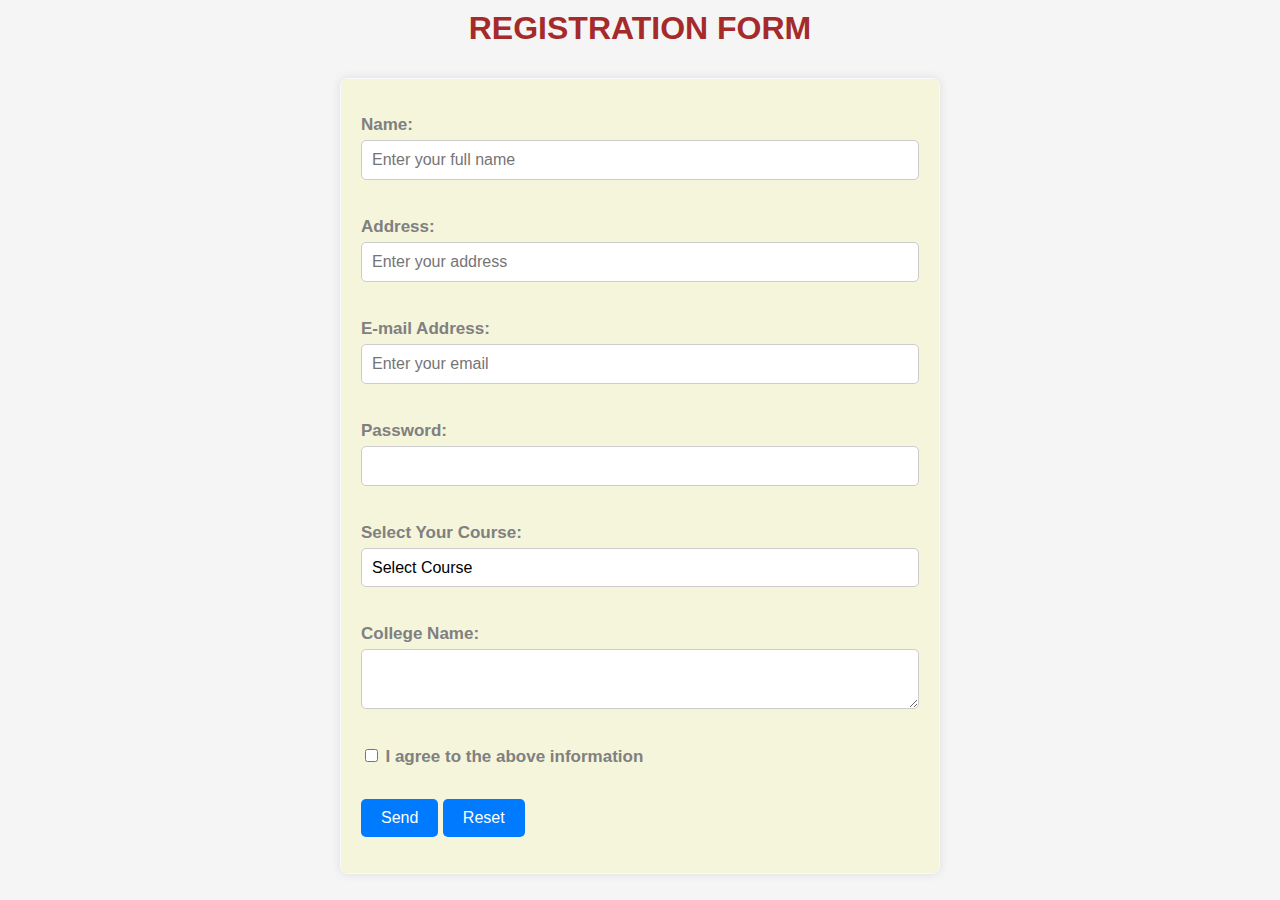
<file: form.html.html>
<html>
<head>
    <style>
        body {
            font-family: Arial, sans-serif;
            background-color: #f5f5f5;
            max-width: 600px;
            margin: 0 auto;
        }
        h1{
            font-family: Arial, Helvetica, sans-serif;
            text-align: center;
            padding: 10px;
            color: brown;
            }
        form {
            padding:20px;
            margin: 0 auto;
            border-radius: 7px;
            border: 1px solid ghostwhite;
            background-color: beige;
            text-align: left;
            display:grid;
            box-shadow: 0 0 10px rgba(0, 0, 0, 0.1);
        }
        label{
            font-size: 17px;
            margin:0;
            color: gray;
            font-weight: bold;
        }
        input[type="text"],
        input[type="password"],
        select,
        textarea {
            width: 100%;
            padding: 10px;
            margin: 5px 0;
            border: 1px solid #ccc;
            border-radius: 5px;
            box-sizing: border-box;
            font-size: 16px;
        }
        select {
            width: 100%;
            padding: 10px;
            margin: 5px 0;
            border: 1px solid #ccc;
            border-radius: 5px;
            box-sizing: border-box;
            font-size: 16px;
            background-color: #fff;
            appearance: none;
            -webkit-appearance: none;
            -moz-appearance: none;
        }
        textarea {
            resize: vertical;
        }
        input[type="submit"],
        input[type="reset"],
        input[type="checkbox"] {
            background-color: #007bff;
            color: #fff;
            border: none;
            border-radius: 5px;
            padding: 10px 20px;
            cursor: pointer;
            font-size: 16px;
        }
        input[type="submit"]:hover,
        input[type="reset"]:hover,
        input[type="checkbox"]:hover {
            background-color: #0056b3;
        }
        .error-message {
            color: red;
            font-size: 14px;
            margin-top: 5px;
        }
    </style>
</head>
<body>
    <h1>REGISTRATION FORM</h1>
    <form name="RegForm" onsubmit="return validateForm()" onreset="resetErrors()">
        <p>
            <label for="name">Name:</label>
            <input type="text" id="name" name="Name" placeholder="Enter your full name" />
            <span id="name-error" class="error-message"></span>
        </p>
        <p>
            <label for="address">Address:</label>
            <input type="text" id="address" name="Address" placeholder="Enter your address" />
            <span id="address-error" class="error-message"></span>
        </p>
        <p>
            <label for="email">E-mail Address:</label>
            <input type="text" id="email" name="EMail" placeholder="Enter your email" />
            <span id="email-error" class="error-message"></span>
        </p>
        <p>
            <label for="password">Password:</label>
            <input type="password" id="password" name="Password" />
            <span id="password-error" class="error-message"></span>
        </p>
        <p>
            <label for="subject">Select Your Course:</label>
            <select id="subject" name="Subject">
                <option value="">Select Course</option>
                <option value="">Software Engineering</option>
                <option value="">Mobile App Development</option>
                <option value="">Web Developent</option>
                <option value="">AI For software Engineering</option>
            </select>
            <span id="subject-error" class="error-message"></span>
        </p>
        <p>
            <label for="comment">College Name:</label>
            <textarea id="comment" name="Comment"></textarea>
        </p>
        <p>
            <input type="checkbox" id="agree" name="Agree" />
            <label for="agree">I agree to the above information</label>
            <span id="agree-error" class="error-message"></span>
        </p>
        <p>
            <input type="submit" value="Send" name="Submit" />
            <input type="reset" value="Reset" name="Reset" />
        </p>
    </form>
    <script>
        function validateForm() {
            const name = document.getElementById("name").value;
            const addr = document.getElementById("address").value;
            const email = document.getElementById("email").value;
            const pass = document.getElementById("password").value;
            const sub = document.getElementById("subject").value;
            const agree = document.getElementById("agree").checked;

            const nameErr = document.getElementById("name-error");
            const addrErr = document.getElementById("address-error");
            const emailErr = document.getElementById("email-error");
            const passErr = document.getElementById("password-error");
            const subErr = document.getElementById("subject-error");
            const agreeErr = document.getElementById("agree-error");

            nameErr.textContent = "";
            addrErr.textContent = "";
            emailErr.textContent = "";
            passErr.textContent = "";
            subErr.textContent = "";
            agreeErr.textContent = "";

            let isValid = true;
            if (name === "" || /\d/.test(name)) {
                nameErr.textContent = "Please enter your name properly.";
                isValid = false;
            }
            if (addr === "") {
                addrErr.textContent = "Please enter your address.";
                isValid = false;
            }
            if (email === "" || !email.includes("@") || !email.includes(".")) {
                emailErr.textContent = "Please enter a valid email address.";
                isValid = false;
            }
            if (pass === "" || pass.length < 6) {
                passErr.textContent = "Please enter a password with at least 6 characters.";
                isValid = false;
            }
            if (sub === "") {
                subErr.textContent = "Please select your course.";
                isValid = false;
            }
            if (!agree) {
                agreeErr.textContent = "Please agree to the above information.";
                isValid = false;
            }
            if (isValid) {
                alert("Form submitted successfully!");
                return true;
            } else {
                return false; 
            }
        }

        function resetErrors() {
            document.getElementById("name-error").textContent = "";
            document.getElementById("address-error").textContent = "";
            document.getElementById("email-error").textContent = "";
            document.getElementById("password-error").textContent = "";
            document.getElementById("subject-error").textContent = "";
            document.getElementById("agree-error").textContent = "";
        }
    </script>
</body>
</html>
</file>
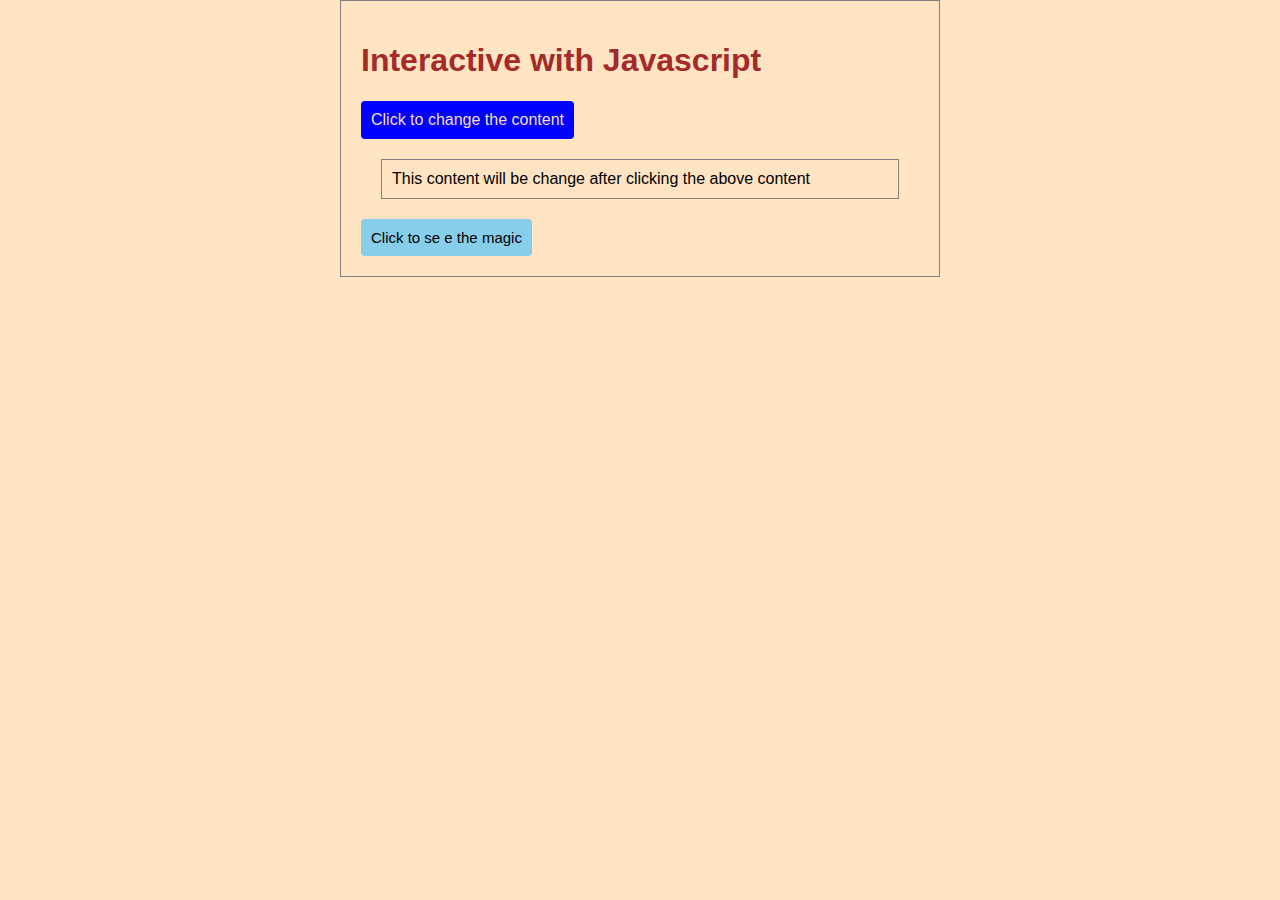
<file: interactive-btn.html>
<!DOCTYPE html>
<html lang="en">
    <head>
        <meta charset="UTF-8">
        <meta name="viewport" content="width=device-width,initial-scale=0">
        <title>Interactive Button</title>
        <style>
            body{
                max-width:600px;
                box-sizing: border-box;
                margin: 0 auto;
                padding: 20px;
                font-family: Arial, Helvetica, sans-serif;
                background-color: bisque;
                border: 1px solid gray;
                
            }
            h1{
                color: brown;
            }
            #textBtn{
                padding: 10px 10px;
                background-color: blue;
                color: wheat;
                font-weight: 400;
                font-size: 16px;
                border-radius: 4px;
                border: none;
                cursor: pointer;
            }
            #textArea{
                padding: 10px;
                margin: 20px;
                margin: 20px;
                border: 1px solid gray;
            }
            #hoverBtn{
                padding: 10px 10px;
                background-color: skyblue;
                
                font-weight: 400;
                font-size: 15px;
                border-radius: 4px;
                border: none;
                cursor: pointer;
            }
        </style>
    </head>
    <body>
        <h1>Interactive  with Javascript</h1>
        <div class="button-contonainer">
            <button id="textBtn">Click to change the content</button>
            <div id="textArea">This content will be change after clicking the above content</div>
            <button id="hoverBtn">Click to se e the magic</button>

        </div>
        <script>
            //declaring variables
            const textChangeBtn=document.getElementById('textBtn');
            const msgArea=document.getElementById('textArea');
            const hoveredButton=document.getElementById('hoverBtn')

            textChangeBtn.addEventListener('click',function(){
                msgArea.textContent='Congratulations Daphine,Keep it Up';
                msgArea.style.backgroundColor='gray';
                msgArea.style.color='white';
                msgArea.style.fontWeight='bold';
            });
            hoveredButton.addEventListener('mouseover',function(){
                hoveredButton.textContent='Hey! Whats up'
                hoveredButton.style.backgroundColor='orange';
                
            });


        </script>
    </body>

</html>
</file>
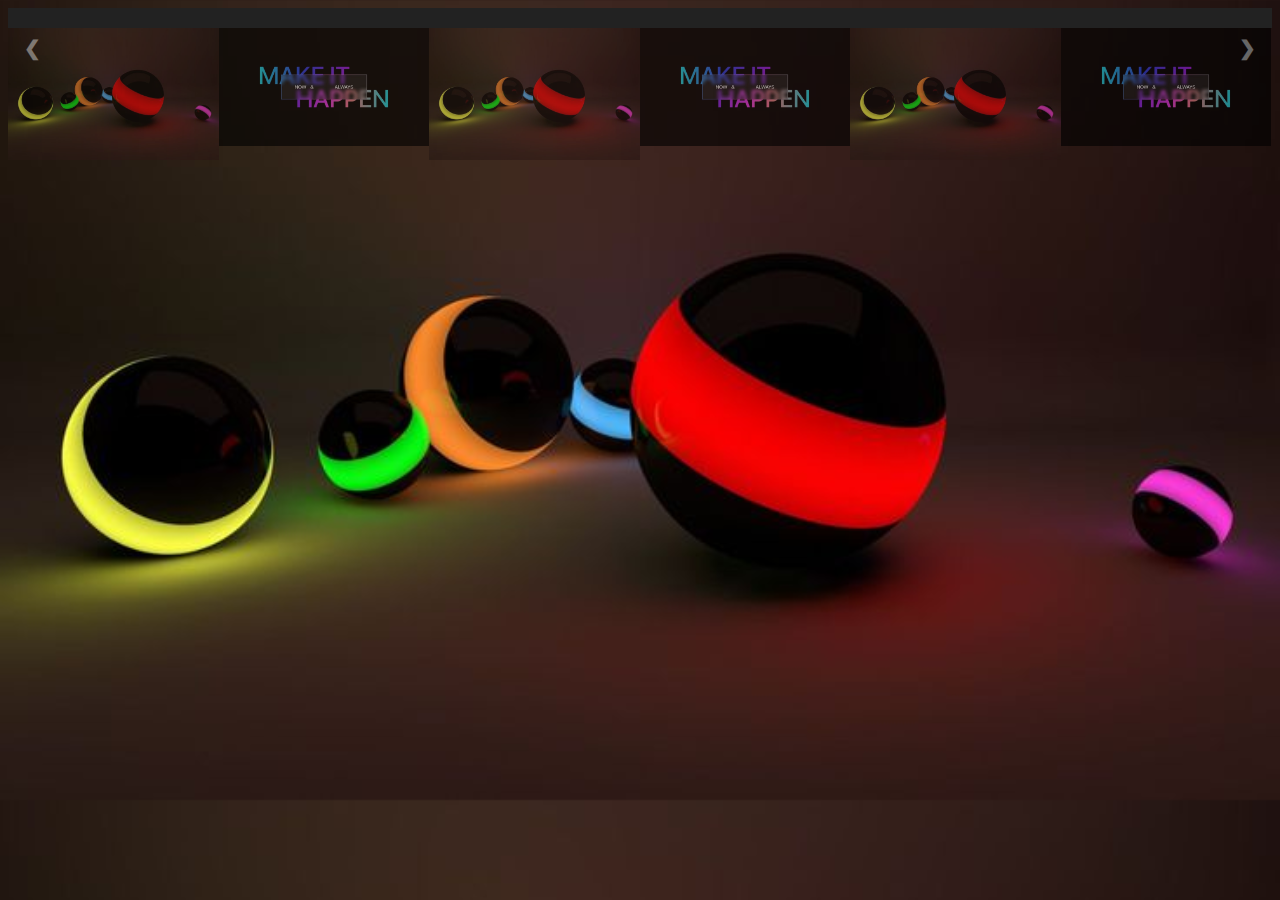
<file: slideshow.html>
<!DOCTYPE html>
<html lang="en">
    <head>
        <meta charset="UTF-8">
        <meta name="viewport" content="width=device-width,initial-scale=0">
        <title>slideshow</title>
        <link rel="stylesheet" href="style.css">
        <script src="script.js"></script>
    </head>
    <body >
<!-- Container for the image gallery -->
<div class="container">

    <!-- Full-width images with number text -->
    <div class="mySlides">
      <div class="numbertext">1 / 6</div>
        <img src="img1.jpg" style="width:100%">
    </div>
  
    <div class="mySlides">
      <div class="numbertext">2 / 6</div>
        <img src="img2.jpg" style="width:100%">
    </div>
  
    <div class="mySlides">
      <div class="numbertext">3 / 6</div>
        <img src="img1.jpg" style="width:100%">
    </div>
  
    <div class="mySlides">
      <div class="numbertext">4 / 6</div>
        <img src="img2.jpg" style="width:100%">
    </div>
  
    <div class="mySlides">
      <div class="numbertext">5 / 6</div>
        <img src="img2.jpg" style="width:100%">
    </div>
  
    <div class="mySlides">
      <div class="numbertext">6 / 6</div>
        <img src="img2.jpg" style="width:100%">
    </div>
  
    <!-- Next and previous buttons -->
    <a class="prev" onclick="plusSlides(-1)">&#10094;</a>
    <a class="next" onclick="plusSlides(1)">&#10095;</a>
  
    <!-- Image text -->
    <div class="caption-container">
      <p id="caption"></p>
    </div>
  
    <!-- Thumbnail images -->
    <div class="row">
      <div class="column">
        <img class="demo cursor" src="img1.jpg" style="width:100%" onclick="currentSlide(1)" alt="The Woods">
      </div>
      <div class="column">
        <img class="demo cursor" src="img2.jpg" style="width:100%" onclick="currentSlide(2)" alt="Cinque Terre">
      </div>
      <div class="column">
        <img class="demo cursor" src="img1.jpg" style="width:100%" onclick="currentSlide(3)" alt="Mountains and fjords">
      </div>
      <div class="column">
        <img class="demo cursor" src="img2.jpg" style="width:100%" onclick="currentSlide(4)" alt="Northern Lights">
      </div>
      <div class="column">
        <img class="demo cursor" src="img1.jpg" style="width:100%" onclick="currentSlide(5)" alt="Nature and sunrise">
      </div>
      <div class="column">
        <img class="demo cursor" src="img2.jpg" style="width:100%" onclick="currentSlide(6)" alt="Snowy Mountains">
      </div>
    </div>
  </div>
  </body>
  </html>
</file>
<file: style.css>
* {
    box-sizing: border-box;
  }
  body{
    background-image: url(img1.jpg);
    background-size: cover;
  }
  /* Position the image container (needed to position the left and right arrows) */
  .container {
    position: relative;
  }
  
  /* Hide the images by default */
  .mySlides {
    display: none;
  }
  
  /* Add a pointer when hovering over the thumbnail images */
  .cursor {
    cursor: pointer;
  }
  
  
  /* Next & previous buttons */
  .prev,
  .next {
    cursor: pointer;
    position: absolute;
    top: 40%;
    width: auto;
    padding: 16px;
    margin-top: -50px;
    color: white;
    font-weight: bold;
    font-size: 20px;
    border-radius: 0 3px 3px 0;
    user-select: none;
    -webkit-user-select: none;
  }
  
  /* Position the "next button" to the right */
  .next {
    right: 0;
    border-radius: 3px 0 0 3px;
  }
  
  /* On hover, add a black background color with a little bit see-through */
  .prev:hover,
  .next:hover {
    background-color: rgba(0, 0, 0, 0.8);
  }
  
  /* Number text (1/3 etc) */
  .numbertext {
    color: #f2f2f2;
    font-size: 12px;
    padding: 8px 12px;
    position: absolute;
    top: 0;
  }
  
  /* Container for image text */
  .caption-container {
    text-align: center;
    background-color: #222;
    padding: 2px 16px;
    color: white;
  }
  
  .row:after {
    content: "";
    display: table;
    clear: both;
  }
  
  /* Six columns side by side */
  .column {
    float: left;
    width: 16.66%;
  }
  
  /* Add a transparency effect for thumnbail images */
  .demo {
    opacity: 0.6;
  }
  
  .active,
  .demo:hover {
    opacity: 1;
  }
</file>
